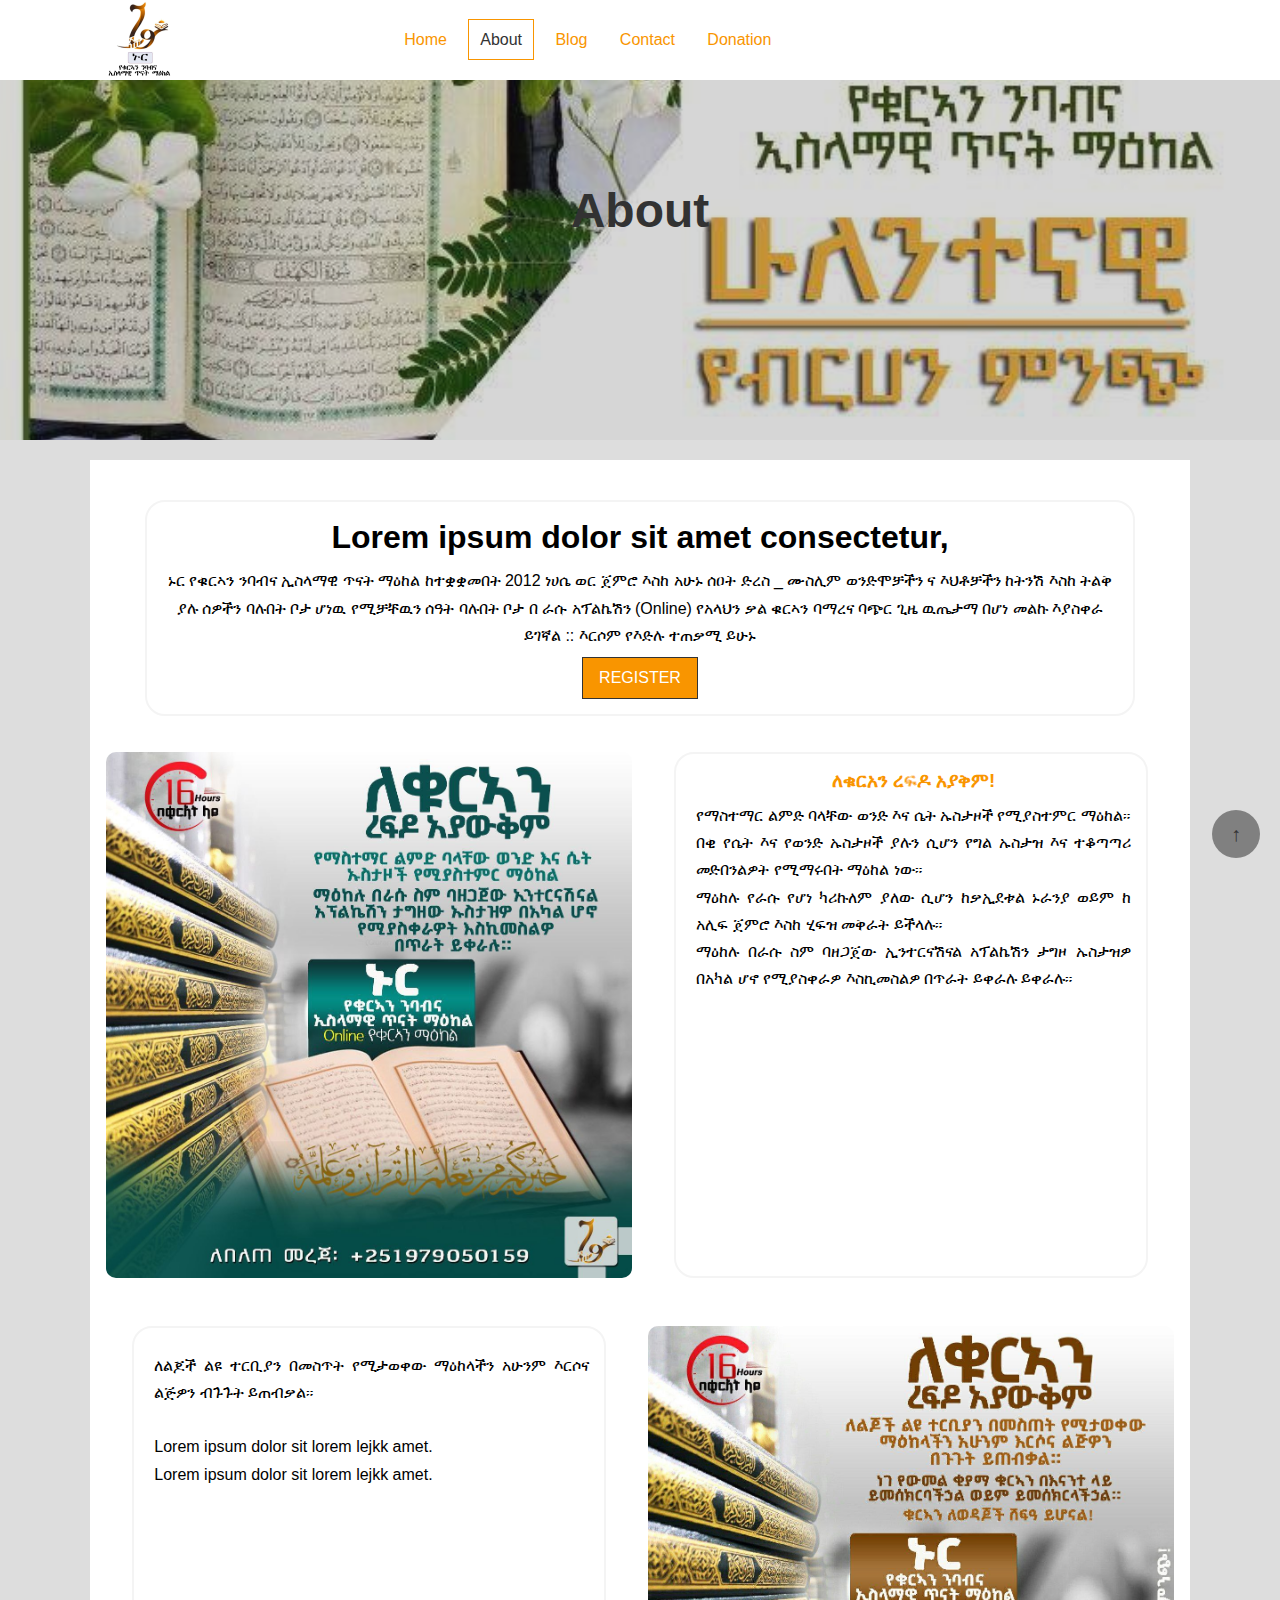
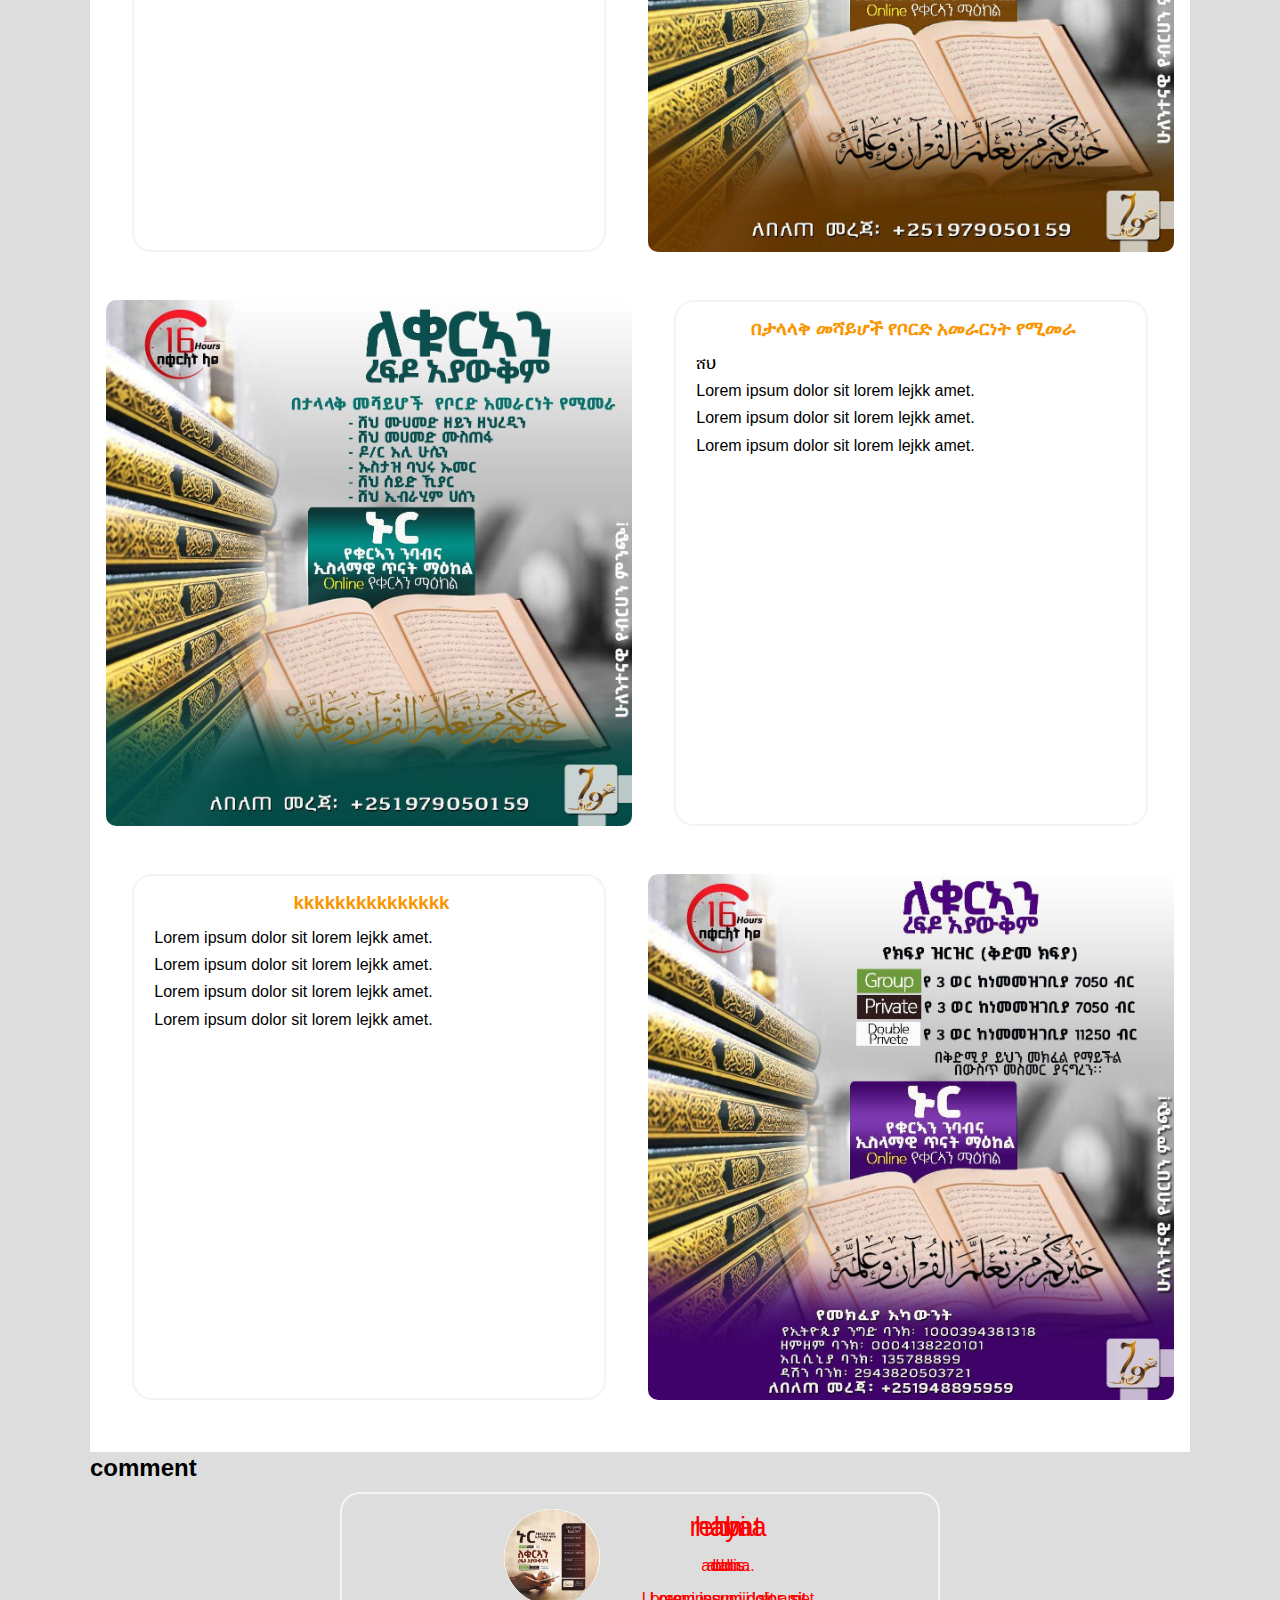
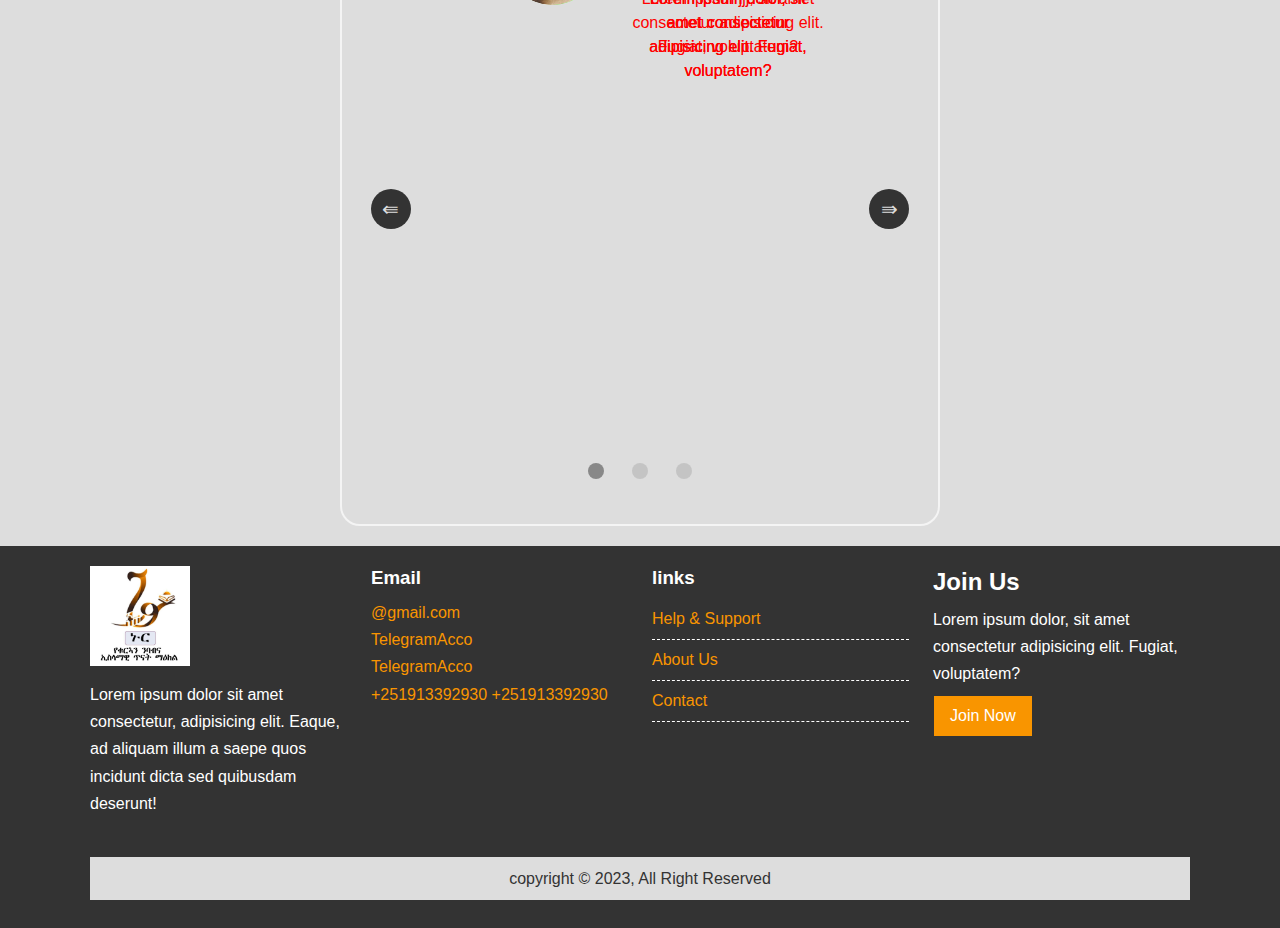
<file: about.html>
<!DOCTYPE html>
<html lang="en">
  <head>
    <meta charset="UTF-8" />
    <meta name="viewport" content="width=device-width, initial-scale=1.0" />
    <meta
      name="keywords"
      content="quran, online quran, nur, nur quran, nur online quran, ehtiopian quran center,  "
    />
    <link
      rel="stylesheet"
      href="https://cdnjs.cloudflare.com/ajax/libs/font-awesome/6.4.2/css/all.min.css"
      integrity="sha512-z3gLpd7yknf1YoNbCzqRKc4qyor8gaKU1qmn+CShxbuBusANI9QpRohGBreCFkKxLhei6S9CQXFEbbKuqLg0DA=="
      crossorigin="anonymous"
      referrerpolicy="no-referrer"
    />
    <link rel="preconnect" href="https://fonts.googleapis.com" />
    <link rel="preconnect" href="https://fonts.gstatic.com" crossorigin />
    <link rel="shortcut icon" type="image/x-icon" href="favicon.ico" />
    <link
      href="https://fonts.googleapis.com/css2?family=Lato&family=Staatliches&display=swap"
      rel="stylesheet"
    />

    <link rel="stylesheet" href="./css/style.css" />
    <link
      rel="stylesheet"
      media="screen and (max-width:786px)"
      href="./css/mobile.css"
    />
    <title>Nur | Quran center</title>
  </head>
  <body id="body">
    <!-- showcase -->

    <nav id="main-nav">
      <div class="container">
        <img class="logo" src="img/nur.logo.jpg" alt="NUR QURAN" />
        <ul id="main-menu" class="nav-list main-menu">
          <li><a href="index.html">Home</a></li>
          <li><a class="current" href="about.html">About</a></li>
          <li><a href="blog.html">Blog</a></li>
          <li><a href="contact.html">Contact</a></li>
          <li><a href="donation.html">Donation</a></li>
        </ul>
        <ul id="side-menu" class="nav-list">
          <li><a href="#" class="btn-bars">&#9776;</a></li>
        </ul>
      </div>
      <!-- sidebar -->
      <ul class="sidebar list">
        <li class="btn-list-home">
          <a a class="current" href="index.html">Home</a>
        </li>

        <li class="btn-list-about">
          <a class="current" href="about.html">About</a>
        </li>
        <li class="btn-list-blog">
          <a href="blog.html">Home</a>
        </li>
        <li class="btn-list-contact">
          <a href="contact.html">Contact</a>
        </li>
        <li class="btn-list-donation">
          <a href="donation.html">Donation</a>
        </li>
      </ul>
    </nav>

    <div class="hero header">
      <h1 class="heading">About</h1>
    </div>
    <section id="about">
      <div class="container">
        <div class="about-container py-1">
          <article class="bg-primary py-1">
            <div class="card-content">
              <h1>Lorem ipsum dolor sit amet consectetur,</h1>
              <p>
                ኑር የቁርኣን ንባብና ኢስላማዊ ጥናት ማዕከል ከተቋቋመበት 2012 ነሀሴ ወር ጀምሮ እስከ አሁኑ ሰዐት
                ድረስ _ ሙስሊም ወንድሞቻችን ና እህቶቻችን ከትንሽ እስከ ትልቅ ያሉ ሰዎችን ባሉበት ቦታ ሆነዉ
                የሚቻቸዉን ሰዓት ባሉበት ቦታ በ ራሱ አፕልኬሽን (Online) የአላህን ቃል ቁርኣን ባማረና ባጭር
                ጊዜ ዉጤታማ በሆነ መልኩ እያስቀራ ይገኛል :: እርሶም የእድሉ ተጠቃሚ ይሁኑ
              </p>
              <a href="#" target="_blank" class="btn btn-block">REGISTER</a>
            </div>

            <article class="card">
              <img src="./img/about.img-1.jpg" alt="" />
              <div class="card-content f-width">
                <h3>
                  <a href="#">ለቁርአን ረፍዶ አያቅም!</a>
                </h3>

                <p class="justify-text">
                  <i class="fa-regular fa-circle-check"></i>የማስተማር ልምድ ባላቸው ወንድ
                  እና ሴት ኡስታዞች የሚያስተምር ማዕከል። <br />
                  <i class="fa-regular fa-circle-check"></i> በቂ የሴት እና የወንድ
                  ኡስታዞች ያሉን ሲሆን የግል ኡስታዝ እና ተቆጣጣሪ መድበንልዎት የሚማሩበት ማዕከል ነው።
                  <br />
                  <i class="fa-regular fa-circle-check"></i> ማዕከሉ የራሱ የሆነ ካሪኩለም
                  ያለው ሲሆን ከቃኢደቱል ኑራንያ ወይም ከ አሊፍ ጀምሮ እስከ ሂፍዝ መቅራት ይችላሉ። <br />
                  <i class="fa-regular fa-circle-check"></i>ማዕከሉ በራሱ ስም ባዘጋጀው
                  ኢንተርናሽናል አፕልኬሽን ታግዞ ኡስታዝዎ በአካል ሆኖ የሚያስቀራዎ እስኪመስልዎ በጥራት ይቀራሉ
                  ይቀራሉ።<br />
                </p>
              </div>
            </article>

            <article class="card">
              <div class="card-content f-width">
                <h3>
                  <a href="#"></a>
                </h3>

                <p class="justify-text">
                  <i class="fa-regular fa-circle-check"></i>ለልጆች ልዩ ተርቢያን በመስጥት
                  የሚታወቀው ማዕከላችን አሁንም እርሶና ልጅዎን ብጉጉት ይጠብቃል።<br />
                  <i class="fa-regular fa-circle-check"></i>
                  <br />
                  <i class="fa-regular fa-circle-check"></i>Lorem ipsum dolor
                  sit lorem lejkk amet. <br />
                  <i class="fa-regular fa-circle-check"></i>Lorem ipsum dolor
                  sit lorem lejkk amet. <br />
                </p>
              </div>
              <img src="./img/about.img-2.jpg" alt="" />
            </article>

            <article class="card">
              <img src="./img/about.img-3.jpg" alt="" />
              <div class="card-content f-width">
                <h3>
                  <a href="#"> በታላላቅ መሻይሆች የቦርድ አመራርነት የሚመራ </a>
                </h3>

                <p class="justify-text">
                  <i class="fa-regular fa-circle-check"></i> ሸህ <br />
                  <i class="fa-regular fa-circle-check"></i>Lorem ipsum dolor
                  sit lorem lejkk amet. <br />
                  <i class="fa-regular fa-circle-check"></i>Lorem ipsum dolor
                  sit lorem lejkk amet. <br />
                  <i class="fa-regular fa-circle-check"></i>Lorem ipsum dolor
                  sit lorem lejkk amet. <br />
                </p>
              </div>
            </article>

            <article class="card">
              <div class="card-content f-width">
                <h3>
                  <a href=""> kkkkkkkkkkkkkkk</a>
                </h3>

                <p class="justify-text">
                  <i class="fa-regular fa-circle-check"></i>Lorem ipsum dolor
                  sit lorem lejkk amet. <br />
                  <i class="fa-regular fa-circle-check"></i>Lorem ipsum dolor
                  sit lorem lejkk amet. <br />
                  <i class="fa-regular fa-circle-check"></i>Lorem ipsum dolor
                  sit lorem lejkk amet. <br />
                  <i class="fa-regular fa-circle-check"></i>Lorem ipsum dolor
                  sit lorem lejkk amet. <br />
                </p>
              </div>
              <img src="./img/about.img-4.jpg" alt="" />
            </article>
          </article>

          <article class="testimonials">
            <h2>comment</h2>
            <div class="testimonials-container card-content">
              <div class="slider">
                <!-- <div class="slide">
                  <div class="testimonial">
                    <figure class="testimonial-author">
                      <figcaption>
                        <h3 class="testimonial-name">name</h3>
                        <p class="testimonial-location">location.</p>
          
                        <blockquote class="testimonial-content">
                          Lorem ipsum dolor sit amet consectetur adipisicing
                          elit. Quam sed, hic est doloribus aperiam
                          necessitatibus, placeat, fugit in perspiciatis
                          praesentium sapiente odio officiis rem eveniet nemo
                          culpa quos. Harum, consequuntur? Possimus alias
                          laboriosam veniam pariatur magnam necessitatibus
                          voluptate quia. Ex, dolorem eius repellat rerum
                          laborum fugit aperiam modi voluptates dolores!
                        </blockquote>
                      </figcaption>
                      <img
                        src="img/photo-2.jpg"
                        alt="profilePhoto"
                        class="testimonial-photo"
                      />
                    </figure>
                  </div>  
          
                    </div>  -->

                <button class="slider-btn slider-btn--left">&lAarr;</button>
                <button class="slider-btn slider-btn--right">&rAarr;</button>
                <div class="dots"></div>
              </div>
            </div>
          </article>
        </div>
      </div>
    </section>
    <button class="scroll-btn">&#8593;</button>
    <!-- footer -->
    <footer id="main-footer" class="py-1">
      <div class="container footer-container">
        <div>
          <img src="/img/nur.logo.jpg" alt="NurLogo" />
          <p>
            Lorem ipsum dolor sit amet consectetur, adipisicing elit. Eaque, ad
            aliquam illum a saepe quos incidunt dicta sed quibusdam deserunt!
          </p>
        </div>
        <div>
          <h3>Email</h3>
          <p>
            <i class="fa-solid fa-envelope"></i>
            <a href="@gmail.com">@gmail.com</a>
            <br />
            <i class="fa-brands fa-telegram"></i>
            <a href="telegram" target="_blank">TelegramAcco</a>
            <br />
            <i class="fa-brands fa-telegram"></i>
            <a href="telegram" target="_blank">TelegramAcco</a>
            <br />
            <i class="fa-solid fa-phone"></i>
            <a href="tel:+251913392930">+251913392930</a>
            <a href="tel:+251913392930">+251913392930</a>
          </p>
        </div>
        <div>
          <h3>links</h3>
          <ul class="list">
            <li><a href="contct.html">Help & Support</a></li>
            <li><a href="about.html">About Us</a></li>
            <li><a href="contct.html"> Contact</a></li>
          </ul>
        </div>
        <div>
          <h2>Join Us</h2>
          <p>
            Lorem ipsum dolor, sit amet consectetur adipisicing elit. Fugiat,
            voluptatem?
          </p>
          <a href="telegtam" target="_blank" class="btn">Join Now</a>
        </div>
        <p>copyright &copy; 2023, All Right Reserved</p>
      </div>
    </footer>

    <script src="script.js"></script>
  </body>
</html>
</file>
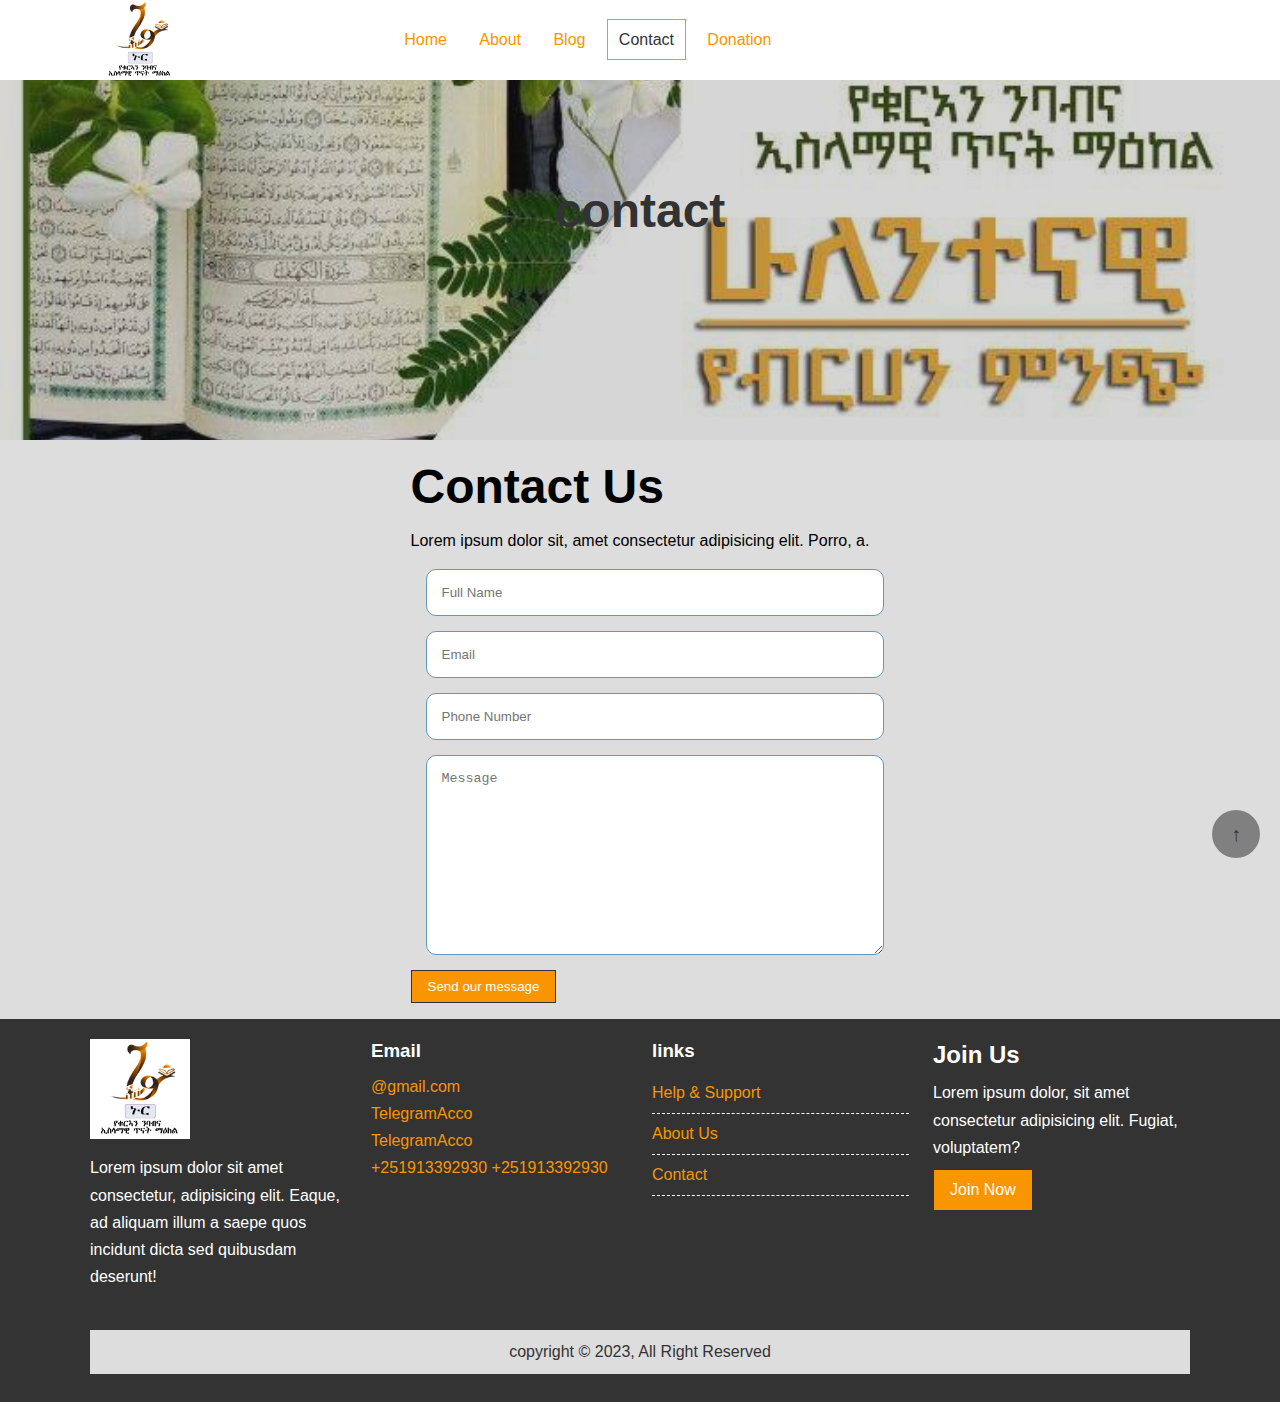
<file: contact.html>
<!DOCTYPE html>
<html lang="en">
  <head>
    <meta charset="UTF-8" />
    <meta name="viewport" content="width=device-width, initial-scale=1.0" />
    <meta
      name="keywords"
      content="quran, online quran, nur, nur quran, nur online quran, ehtiopian quran center,  "
    />
    <link
      rel="stylesheet"
      href="https://cdnjs.cloudflare.com/ajax/libs/font-awesome/6.4.2/css/all.min.css"
      integrity="sha512-z3gLpd7yknf1YoNbCzqRKc4qyor8gaKU1qmn+CShxbuBusANI9QpRohGBreCFkKxLhei6S9CQXFEbbKuqLg0DA=="
      crossorigin="anonymous"
      referrerpolicy="no-referrer"
    />
    <link rel="preconnect" href="https://fonts.googleapis.com" />
    <link rel="preconnect" href="https://fonts.gstatic.com" crossorigin />
    <link rel="shortcut icon" type="image/x-icon" href="favicon.ico" />
    <link
      href="https://fonts.googleapis.com/css2?family=Lato&family=Staatliches&display=swap"
      rel="stylesheet"
    />

    <link rel="stylesheet" href="./css/style.css" />
    <link
      rel="stylesheet"
      media="screen and (max-width:786px)"
      href="./css/mobile.css"
    />
    <title>Nur | Contact</title>
  </head>
  <body>
    <nav id="main-nav">
      <div class="container">
        <img class="logo" src="img/nur.logo.jpg" alt="NUR QURAN" />
        <ul id="main-menu" class="nav-list main-menu">
          <li><a href="index.html">Home</a></li>
          <li><a href="about.html">About</a></li>
          <li><a href="blog.html">Blog</a></li>
          <li><a class="current" href="contact.html">Contact</a></li>
          <li><a href="donation.html">Donation</a></li>
        </ul>
        <ul id="side-menu" class="nav-list">
          <li><a href="#" class="btn-bars">&#9776;</a></li>
        </ul>
      </div>
      <!-- sidebar -->
      <ul class="sidebar list">
        <li class="btn-list-home">
          <a href="index.html">Home</a>
        </li>
        <li class="btn-list-about">
          <a href="about.html">About</a>
        </li>
        <li class="btn-list-blog">
          <a href="blog.html">Home</a>
        </li>
        <li class="btn-list-contact">
          <a class="current" href="contact.html">Contact</a>
        </li>
        <li class="btn-list-donation">
          <a href="donation.html">Donation</a>
        </li>
      </ul>
    </nav>

    <div class="hero header">
      <h1 class="heading">contact</h1>
    </div>

    <section id="contact">
      <div class="container">
        <div class="page-container">
          <article class="contact-form">
            <h1 class="heading">Contact Us</h1>
            <p>
              Lorem ipsum dolor sit, amet consectetur adipisicing elit. Porro,
              a.
            </p>
            <div class="form-container">
              <form action="">
                <input type="text" class="input-name" placeholder="Full Name" />
                <input type="email" class="input-email" placeholder="Email" />
                <input
                  type="number"
                  class="input-phone"
                  placeholder="Phone Number"
                />
                <textarea
                  name="text"
                  class="input-text"
                  placeholder="Message"
                ></textarea>
                <button type="submit" class="btn">Send our message</button>
              </form>
            </div>
          </article>
        </div>
      </div>
    </section>
    <button class="scroll-btn">&#8593;</button>
    <!-- footer -->
    <footer id="main-footer" class="py-1">
      <div class="container footer-container">
        <div>
          <img src="/img/nur.logo.jpg" alt="NurLogo" />
          <p>
            Lorem ipsum dolor sit amet consectetur, adipisicing elit. Eaque, ad
            aliquam illum a saepe quos incidunt dicta sed quibusdam deserunt!
          </p>
        </div>
        <div>
          <h3>Email</h3>
          <p>
            <i class="fa-solid fa-envelope"></i>
            <a href="@gmail.com">@gmail.com</a>
            <br />
            <i class="fa-brands fa-telegram"></i>
            <a href="telegram" target="_blank">TelegramAcco</a>
            <br />
            <i class="fa-brands fa-telegram"></i>
            <a href="telegram" target="_blank">TelegramAcco</a>
            <br />
            <i class="fa-solid fa-phone"></i>
            <a href="tel:+251913392930">+251913392930</a>
            <a href="tel:+251913392930">+251913392930</a>
          </p>
        </div>
        <div>
          <h3>links</h3>
          <ul class="list">
            <li><a href="contct.html">Help & Support</a></li>
            <li><a href="about.html">About Us</a></li>
            <li><a href="contct.html"> Contact</a></li>
          </ul>
        </div>
        <div>
          <h2>Join Us</h2>
          <p>
            Lorem ipsum dolor, sit amet consectetur adipisicing elit. Fugiat,
            voluptatem?
          </p>
          <a href="telegtam" target="_blank" class="btn">Join Now</a>
        </div>
        <p>copyright &copy; 2023, All Right Reserved</p>
      </div>
    </footer>

    <script src="script.js"></script>
  </body>
</html>
</file>
<file: css/style.css>
:root {
  --background-color: #ddd;
  --primary-color: #f99500;
  --secondary-color: #6099bf;
  --light-color: #fff;
  --dark-color: #333;
  --max-width: 1100px;
}
* {
  margin: 0;
  padding: 0;
  box-sizing: border-box;
}
body {
  font-family: Arial, Helvetica, sans-serif;
  line-height: 1.5;
  background: var(--background-color);
}
a {
  color: var(--primary-color);
  text-decoration: none;
}
ul {
  list-style: none;
}
p {
  margin: 0.5rem 0;
  line-height: 1.7;
}
img {
  width: 100%;
}
h1,
h2,
h3,
h4,
h5 {
  margin-bottom: 0.55rem;
  line-height: 1.3;
  column-gap: var(--primary-color);
}
/* utility */
.container {
  max-width: var(--max-width);
  margin: auto;

  overflow: hidden;
}

.card {
  display: grid;
  grid-template-columns: repeat(2, 1fr);
  grid-template-rows: minmax(200px, auto) 1fr;
  gap: 1rem;
  background: #fff;
  padding: 1rem;
}
.card img {
  text-align: center;
  border-radius: 10px;
  object-fit: cover;
  margin: 0 auto;
}
.card > div {
  align-items: center;
  justify-content: center;
  padding-left: 20px;
  margin: 0 auto;
}
.card-content {
  border-radius: 20px;
  border: 2px solid #f4f4f4;
  padding: 15px;
  margin: 20px auto;
  text-align: center;
  width: 90%;
}

.btn {
  cursor: pointer;
  display: inline-block;
  border: 1px solid #333;
  color: var(--light-color);
  background: var(--primary-color);
  padding: 0.5rem 1rem;
}
.btn:hover {
  opacity: 0.7;
}
.bg-primary {
  background: #fff;
}
.py-1 {
  padding: 20px 0;
}
.heading {
  font-size: 3rem;
}
.justify-text {
  text-align: justify;
}
.hidden {
  display: none;
}
.text-primary {
  font-weight: bold;
  font-size: 18px;
  color: #ff9f21;
}

/* icons */
.icons {
  padding: 30px;
}
.icons i {
  background: var(--dark-color);
  color: #fff;
  border-radius: 50%;
  padding: 1rem;
  margin-bottom: 10px;
}

/*navigation  */
#main-nav {
  background: var(--light-color);
  position: sticky;
  top: 0;
  z-index: 2;
  height: 80px;
}

#main-nav .container {
  display: grid;
  grid-template-columns: 4fr 9fr 2fr;
  padding: 0 10px;
  align-items: center;
  justify-content: center;
}
#main-nav .logo {
  width: 80px;
}
#main-nav .nav-list {
  display: flex;
}
#main-nav .nav-list a {
  padding: 0.7rem;
  margin: 0 5px;
}
#main-nav .container #main-menu li a:hover,
#main-nav .container #main-menu li a.current {
  border: var(--primary-color) solid 1px;
  color: #333;
}
.btn-bars {
  display: none;
}
.sidebar {
  display: none;
}

/* showcase */
#showcase {
  color: var(--light-color);
  background: var(--dark-color);
  padding: 2rem;
  position: relative;
}
#showcase::before {
  content: "";
  background: url("/img/showcase1.img") no-repeat center center/cover;
  position: absolute;
  top: 0;
  left: 0;
  width: 100%;
  height: 100%;
  opacity: 0.3;
}
#showcase .showcase-container {
  display: grid;
  padding: 15px;
  margin: 20px auto;
  text-align: center;
  width: 90%;

  height: 70vh;
}
#showcase .showcase-content {
  z-index: 1;
}
#showcase .showcase-content h1 {
  margin: 50px 20px;
  text-align: center;
  color: var(--primary-color);
}
#showcase .showcase-content p {
  margin-bottom: 3rem;
}
/* articles */
#home-article .container h1 {
  grid-column: 1 / span 3;
  padding: 10px 0;
}
.grid-item {
  display: grid;
  grid-template-columns: repeat(3, 1fr);
  grid-gap: 2rem;
  text-align: center;
  justify-content: center;
  padding: 0 10px;
  background: #f4f4f4;
  border-radius: 40px;
  box-shadow: 0 2px 8px 0 rgba(0, 12, 55, 0.1);
}

#home-article .flex-card {
  grid-column: 1/3 span;
}
#home-article .grid-item h2 {
  font-weight: bold;
  margin-bottom: 10px;
}
#home-article .grid-item > div {
  margin: 0 15px;
}

#home-article .article-container {
  display: grid;
  grid-template-columns: repeat(2, 1fr);

  grid-gap: 1rem;
}

#home-article .article-container > *:first-child,
#home-article .article-container > *:last-child {
  grid-column: 1 / span 2;
}
#home-article .article-container .article-content {
  background: #fff;
  padding-left: 20px;
}
#home-article .article-container .article-content h2 {
  padding-top: 20px;
  text-align: center;
}
#home-article .article-container .article-content > div {
  display: grid;
  grid-template-columns: repeat(3, 1fr);
}
#home-article .article-content div > .card {
  grid-template-columns: 1fr;
}
#home-article .btn-block {
  display: flex;
  text-align: center;
  justify-content: center;
  margin: auto;
  width: 50%;
}
.service {
  text-align: left;
}

/* hero */
.hero {
  background: url("../img/about.logo.jpg") no-repeat center center/cover;
  height: 40vh;
  text-align: center;
  position: relative;
}
.hero::before {
  content: "";
  background: #333;
  position: absolute;
  height: 100%;
  width: 100%;
  top: 0;
  left: 0;
  opacity: 0.2;
}

.hero h1 {
  z-index: 3;
  text-align: center;
  padding-top: 100px;
  color: var(--dark-color);
}

/* contact */
#contact .form-container input,
textarea {
  display: block;
  padding: 15px 15px;
  margin: 15px;
  width: 100%;
  background: #fff;
  border: var(--secondary-color) 1px solid;
  border-radius: 10px;
}
#contact .form-container textarea {
  height: 200px;
}
#contact .form-container input:focus,
#contact .form-container textarea:focus {
  outline: none;
  border: #1e5eb2 2px solid !important;
}

#contact .page-container {
  display: grid;
  align-items: center;
  justify-content: center;
  margin: 1rem;
}
/* #contact .page-container .contact-form  > *:first-child,
#contact .page-container .contact-form > *:last-child{
  grid-row: 1 / span 3;
  padding: 29px;
} */
/* sliders */
.slider {
  width: 100%;
  min-height: 600px;
  margin: 0 auto;
  position: relative;
  overflow: hidden;
}
.slide {
  position: absolute;
  top: 0;
  color: red;
  width: 100%;

  display: flex;
  align-items: center;
  justify-content: center;
  transition: transform 2s;
  text-align: center;
}
.slide > img {
  width: 100%;
  height: 100%;
  object-fit: cover;
}
.slider-btn {
  position: absolute;
  top: 50%;
  z-index: 10;
  border: none;
  background-color: var(--dark-color);
  color: #ddd;
  border-radius: 50%;
  height: 2.5rem;
  width: 2.5rem;
  font-size: 1.25rem;
  cursor: pointer;
}
/* slider-btn slider-btn--right */

.slider-btn--left {
  left: 6%;
  transform: translate(-50%, -50%);
}
.slider-btn--right {
  right: 6%;
  transform: translate(50%, -50%);
}

.dots {
  position: absolute;
  bottom: 5%;
  left: 50%;
  transform: translateX(-50%);
  display: flex;
}
.dots-dot {
  border: none;
  background-color: #b9b9b9;
  opacity: 0.7;
  height: 1rem;
  width: 1rem;
  border-radius: 50%;
  margin-right: 1.75rem;
  cursor: pointer;
  transition: all 0.5s;
}
.dots-dot:last-child {
  margin: 0;
}
.dots-dot--active {
  background: #888;
  opacity: 1;
}

/* testimonials  */
.testimonials {
  width: 100%;
}
.testimonials .testimonials-container {
  max-width: 600px;
  margin: auto;
}

.testimonial {
  width: 65%;
  position: relative;
}
.testimonial-header {
  font-size: 2rem;
  font-weight: 400;
  margin-bottom: 1.5rem;
}
.testimonial-text {
  height: 20vh;
  font-size: 1rem;
  margin-bottom: 3.5rem;
  color: #0caf00;
  overflow-y: scroll;
}
.testimonial-author {
  margin-left: 3rem;
  font-size: normal;
  display: grid;
  grid-template-columns: 6rem 1fr;
  column-gap: 2rem;
}
.testimonial-photo {
  grid-row: 1 / span2;
  width: 6rem;
  border-radius: 50%;
}
.testimonial-name {
  font-size: 1.7rem;
  font-weight: 500;
  align-self: flex-end;
  margin: 0;
}
.testimonial-location {
  font-size: 1rem;
}
.testimonial address div {
  display: flex;
  flex-direction: row;
  justify-content: center;
  align-items: start;
}

/* blog */
#blog article h3 {
  margin-top: 15px;
}

#blog article h3 a {
  color: var(--secondary-color);
}
/* scroll btn */
.scroll-btn {
  margin-right: 20px;
  position: fixed;
  top: 90%;
  right: 00;
  z-index: 60;
  border: none;
  background: grey;
  color: #333;
  border-radius: 50%;
  height: 3rem;
  width: 3rem;
  font-size: 1.25rem;
  cursor: pointer;
}
/* footer */
#main-footer {
  background: var(--dark-color);
  color: var(--light-color);
}
#main-footer img {
  width: 100px;
}
#main-footer .footer-container {
  display: grid;
  grid-template-columns: repeat(4, 1fr);
  gap: 1.5rem;
}
#main-footer .footer-container > *:last-child {
  background: var(--background-color);
  color: #333;
  grid-column: 1 / span 4;
  padding: 8px;
  text-align: center;
  font-size: 16px;
}
.list li {
  padding: 8px 0;
  border-bottom: var(--light-color) dashed 1px;
}
.list li a:hover {
  color: var(--light-color);
}
</file>
<file: css/mobile.css>
h1,
h2,
h3,
h4 {
  line-height: 1.2;
}
.container {
  padding: 0 5px;
}
/* navigation */
.main-menu {
  display: none !important;
}
.btn-bars {
  display: inline-block;
  position: absolute;
  top: 0;
  right: 0;
  z-index: 4;
}
/* toggleing sidebar */
.sidebar {
  display: flex;
  flex-direction: column;
  width: 0px;
  height: 100vh;
  background: #f4f4f4;
  transition: all 0.53s ease;
  position: absolute;
  right: 0px;
  top: 0;
  z-index: 3;
  overflow: hidden;
  padding-top: 70px;
}

.sidebar.open {
  width: 50%;
  right: 0;
  overflow: hidden;
}
.sidebar li {
  display: block;
  margin: 5px 30px;
  border-bottom: 1px solid var(--primary-color);
}
.sidebar li:last-child {
  border: none;
}
.sidebar li a {
  margin: 0;
  display: block;
  width: 100%;
}
.sidebar li a:hover {
  border: none !important;
}

/* main-nav */
#main-nav .container {
  grid-template-columns: repeat(2, 1fr);
  gap: 1.2rem;
}
#main-nav .container #side-menu {
  justify-self: end;
}

.btn-bars {
  cursor: pointer;
  display: inline-block;
  padding: 0.5rem 1.5rem;
}

/* hidden */
.hidden {
  display: none;
}
.nav-search-list {
  display: none;
}
/* showcase */
#showcase {
  padding: 10px;
}
/* articel */
.card {
  grid-template-columns: repeat(1, 1fr);
  grid-template-rows: minmax(200px, auto) 1fr;
}

.card-content {
  width: 95%;
  border-radius: 10px;
}

#home-article .article-container {
  grid-template-columns: 1fr;
}

#home-article .article-container .article-content {
  grid-template-columns: 1fr;
  padding-left: 0;
}

#home-article .article-container > *:first-child {
  grid-column: 1;
}

#home-article .article-container .article-content > div {
  display: grid;
  grid-template-columns: 1fr;
}
#blog .grid-item {
  display: grid;
  grid-template-columns: 1fr;
}
/* media */
@media (max-width: 600px) {
  .card-content {
    margin: 10px;
    width: auto;
    border-radius: 10px;
  }
  #showcase .showcase-container {
    grid-template-columns: repeat(1, 1fr);
  }
  #main-footer .footer-container {
    grid-template-columns: repeat(1, 1fr);
  }

  #main-footer .footer-container > *:last-child {
    grid-column: 1;
  }

  .page-container {
    display: grid;
    grid-template-columns: 1fr;
    margin: 1rem;
    gap: 1.5rem;
  }
  .page-container > *:first-child {
    grid-row: 1;
  }
  .dots {
    bottom: 1%;
    left: 50%;
  }
  .dots-dot {
    height: 0.5rem;
    width: 0.5rem;
    margin-right: 0.5rem;
  }
}
</file>
